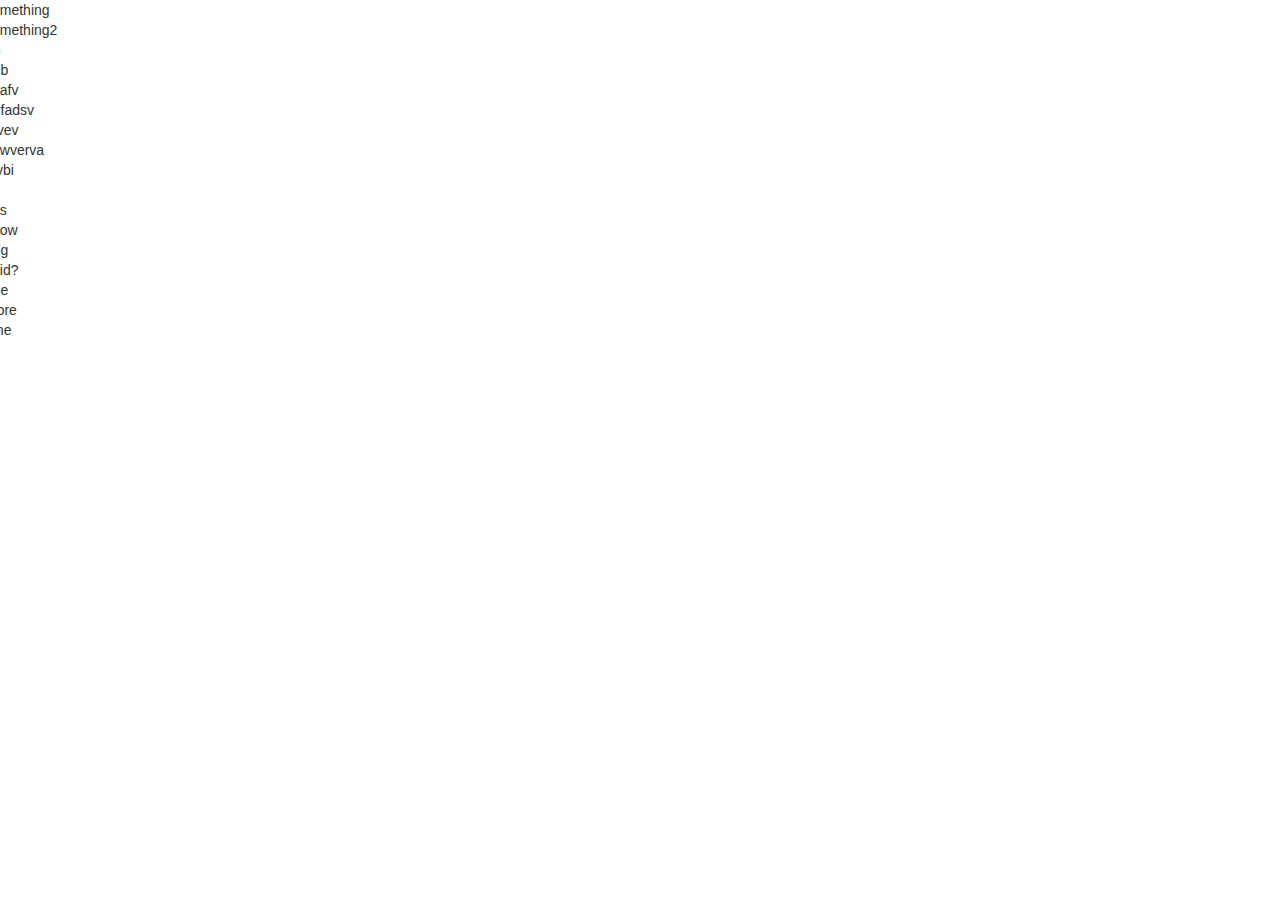
<file: bootstrap.html>
<!DOCTYPE html>
<html>
<head>
	<title>Bootstrap Demo</title>
	  <link rel="stylesheet" href="https://maxcdn.bootstrapcdn.com/bootstrap/3.3.2/css/bootstrap.min.css">

</head>
<body>
<div class="bs-docs-grid">
            <div class="row show-grid">
              <div class="span1">something</div>
              <div class="span1">something2</div>
              <div class="span1">no</div>
              <div class="span1">adb</div>
              <div class="span1">avafv</div>
              <div class="span1">adfadsv</div>
              <div class="span1">afvev</div>
              <div class="span1">avwverva</div>
              <div class="span1">alvbi</div>
              <div class="span1">is</div>
              <div class="span1">this</div>
              <div class="span1">show</div>
              <div class="span1">drig</div>
              <div class="span1">fluid?</div>
              <div class="span1">one</div>
              <div class="span1">more</div>
              <div class="span1">time</div>
              <div class="span1">1</div>
            </div>
           </div>
</body>
</html>
</file>
